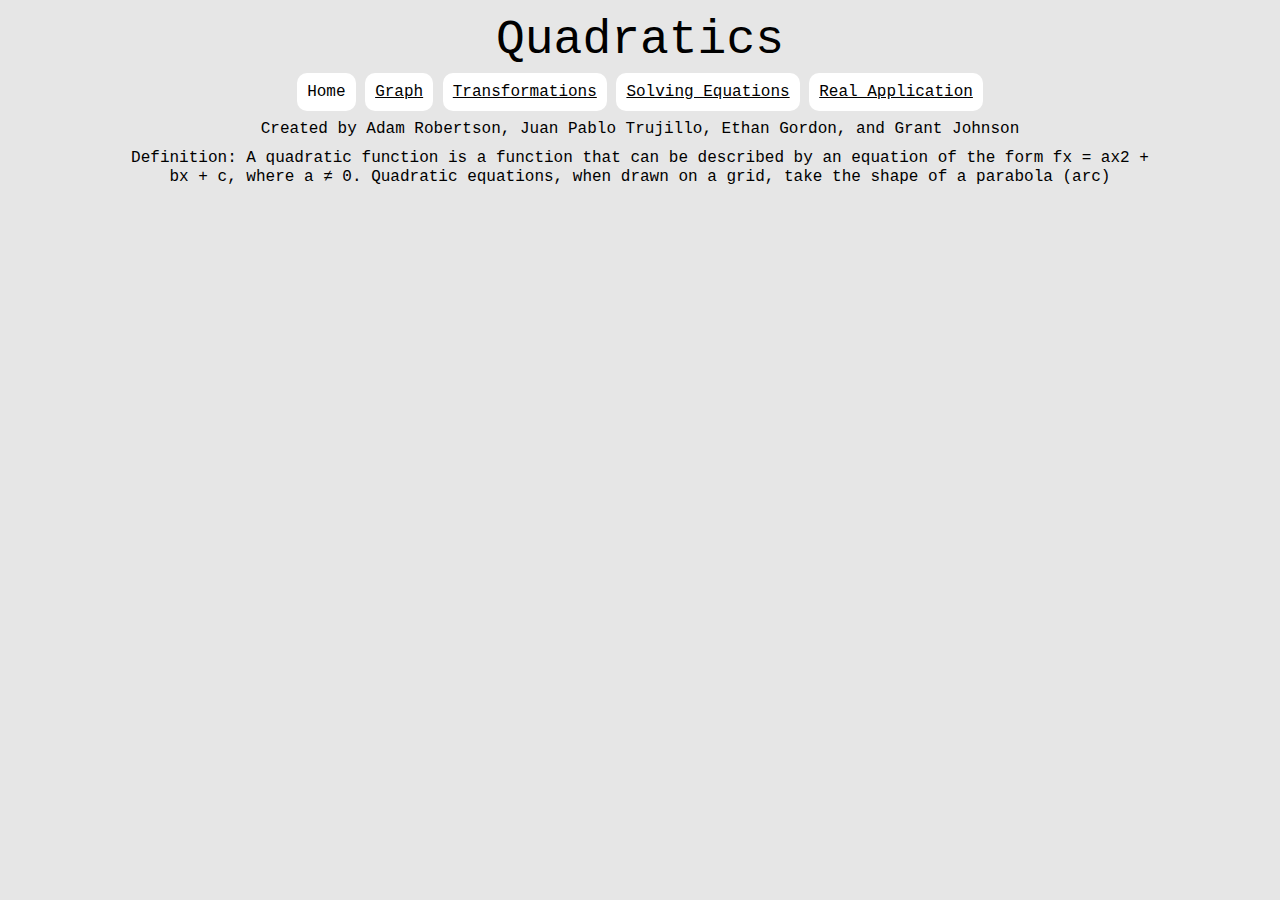
<file: index.html>
<!DOCTYPE html>
<html>
  <head>
    <title>Quadratic equations</title>
    <meta charset="UTF-8">
    <link rel="stylesheet" href="style.css">
  </head>
  <body>
    <h1>Quadratics</h1>
    <nav class="button-container">
      <span class="button button-selected">Home</span>
      <a class="button" href="graph.html">Graph</a>
      <a class="button" href="transformations.html">Transformations</a>
      <a class="button" href="solving.html">Solving Equations</a>
      <a class="button" href="irl.html">Real Application</a>
    </nav>
    <p>Created by Adam Robertson, Juan Pablo Trujillo, Ethan Gordon, and Grant Johnson</p>
    <p>Definition: A quadratic function is a function that can be described by an equation of the form fx = ax2 + bx + c, where a ≠ 0. Quadratic equations, when drawn on a grid, take the shape of a parabola (arc)</p>
  </body>
</html>
</file>
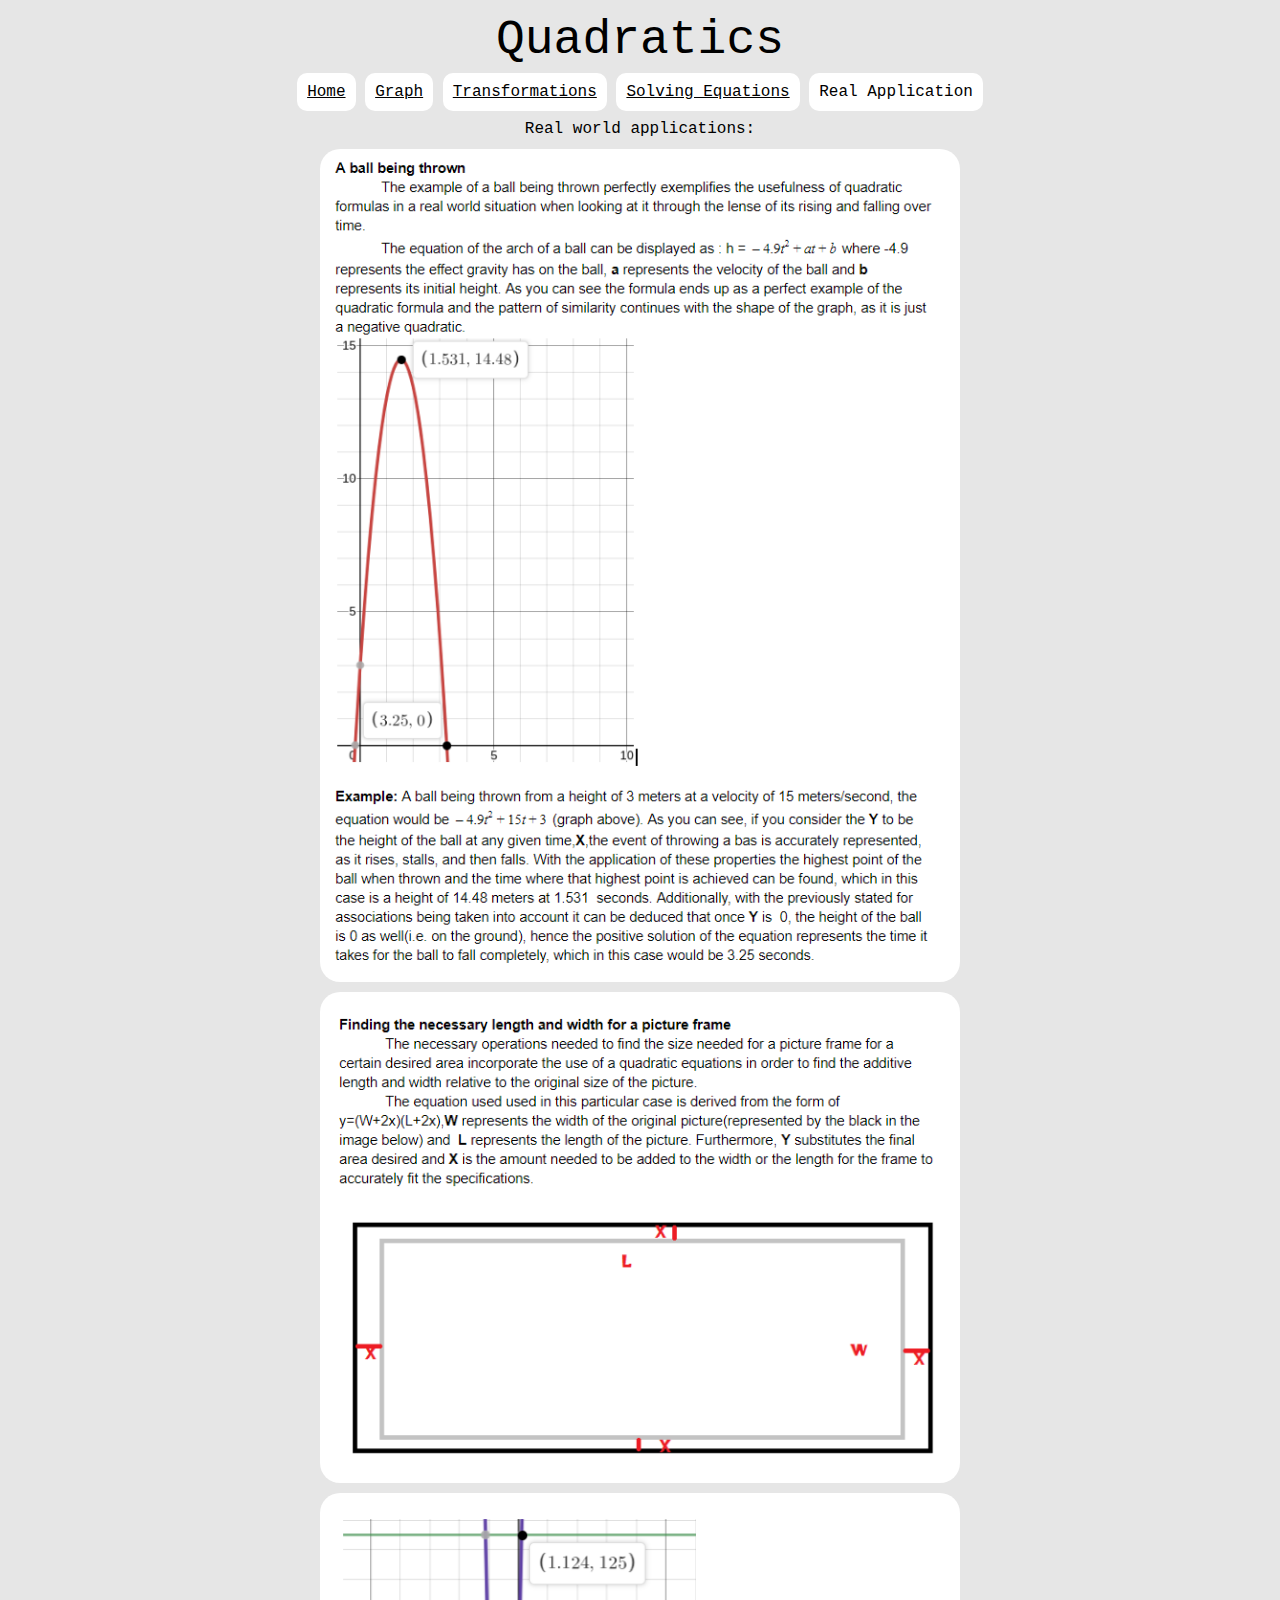
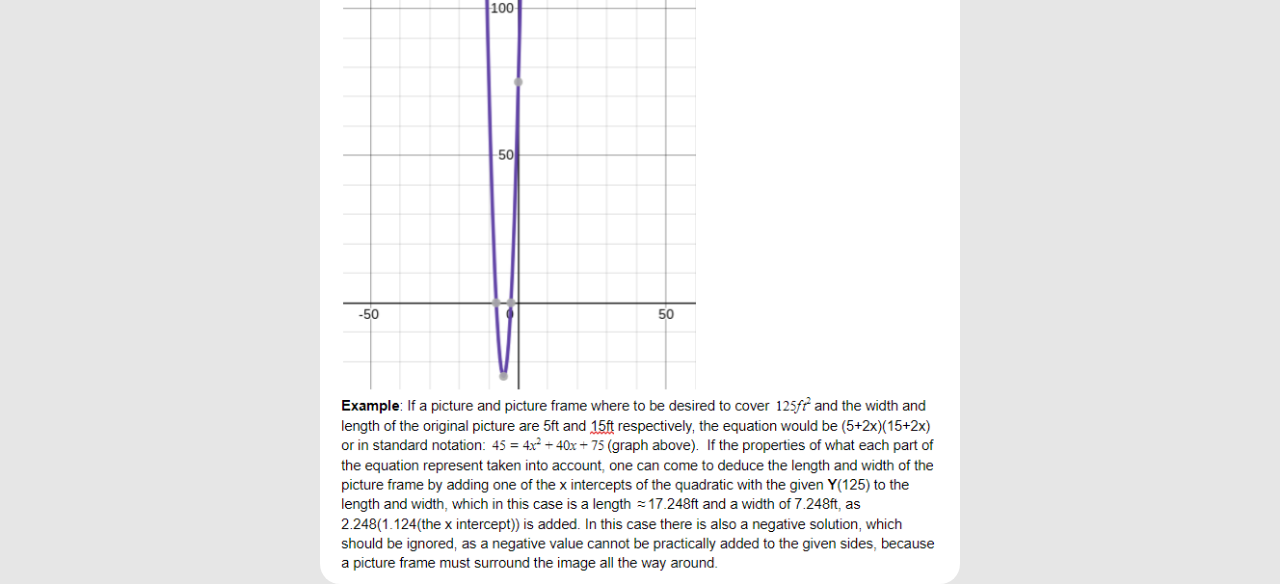
<file: irl.html>
<!DOCTYPE html>
<html>
  <head>
    <title>Quadratic equations</title>
    <meta charset="UTF-8">
    <link rel="stylesheet" href="style.css">
  </head>
  <body>
    <h1>Quadratics</h1>
    <nav class="button-container">
      <a class="button" href="index.html">Home</a>
      <a class="button" href="graph.html">Graph</a>
      <a class="button" href="transformations.html">Transformations</a>
      <a class="button" href="solving.html">Solving Equations</a>
      <span class="button button-selected">Real Application</span>
    </nav>
    <p>Real world applications:</p>
    <img class="round-image" src="ap1.PNG">
    <img class="round-image" src="ap2.PNG">
    <img class="round-image" src="ap3.PNG">
  </body>
</html>
</file>
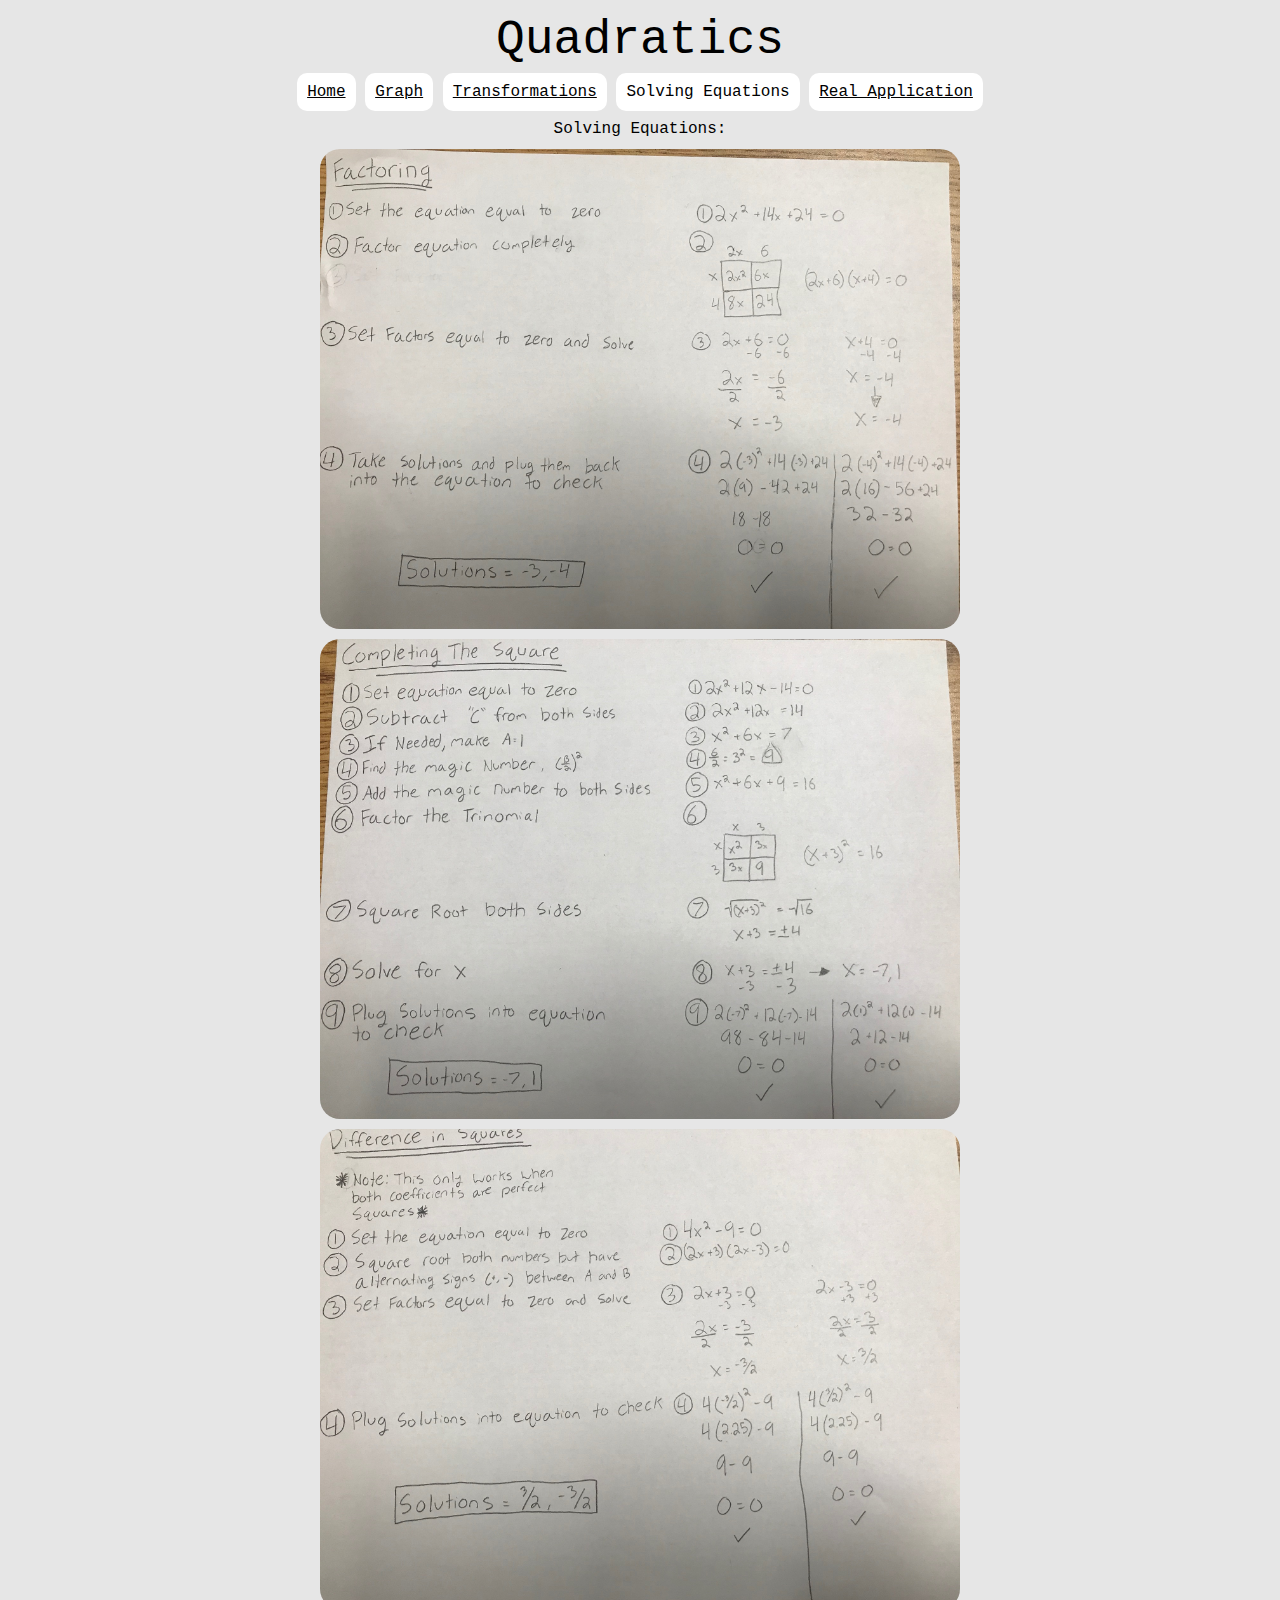
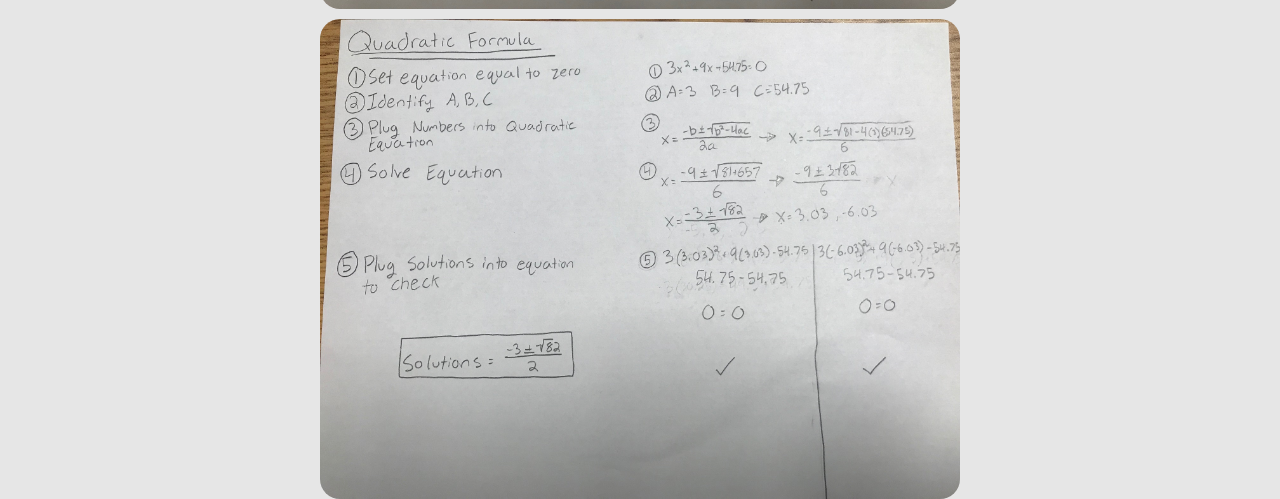
<file: solving.html>
<!DOCTYPE html>
<html>
  <head>
    <title>Quadratic equations</title>
    <meta charset="UTF-8">
    <link rel="stylesheet" href="style.css">
  </head>
  <body>
    <h1>Quadratics</h1>
    <nav class="button-container">
      <a class="button" href="index.html">Home</a>
      <a class="button" href="graph.html">Graph</a>
      <a class="button" href="transformations.html">Transformations</a>
      <span class="button button-selected">Solving Equations</span>
      <a class="button" href="irl.html">Real Application</a>
    </nav>
    <p>Solving Equations:</p>
    <img class="round-image" src="s1.jpg">
    <img class="round-image" src="s2.jpg">
    <img class="round-image" src="s3.jpg">
    <img class="round-image" src="s4.jpg">
  </body>
</html>
</file>
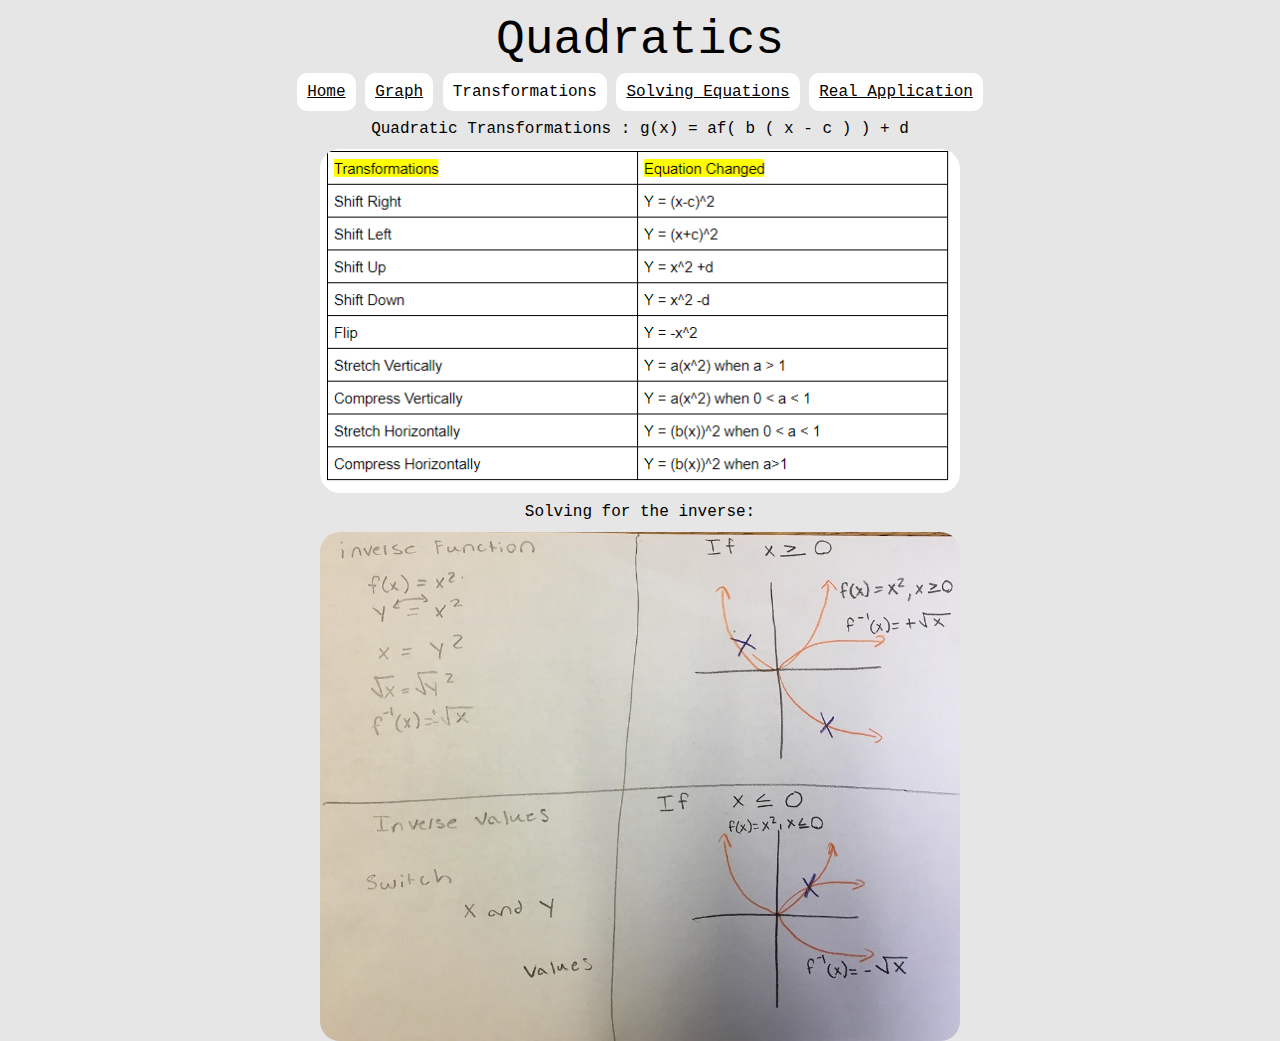
<file: transformations.html>
<!DOCTYPE html>
<html>
  <head>
    <title>Quadratic equations</title>
    <meta charset="UTF-8">
    <link rel="stylesheet" href="style.css">
  </head>
  <body>
    <h1>Quadratics</h1>
    <nav class="button-container">
      <a class="button" href="index.html">Home</a>
      <a class="button" href="graph.html">Graph</a>
      <span class="button button-selected">Transformations</span>
      <a class="button" href="solving.html">Solving Equations</a>
      <a class="button" href="irl.html">Real Application</a>
    </nav>
    <p>Quadratic Transformations : g(x) = af( b ( x - c ) ) + d</p>
    <img class="round-image" src="transforrmations.PNG">
    <p>Solving for the inverse:</p>
    <img class="round-image" src="inverse.jpg">
  </body>
</html>
</file>
<file: style.css>
html, body, div, span, applet, object, iframe,
h1, h2, h3, h4, h5, h6, p, blockquote, pre,
a, abbr, acronym, address, big, cite, code,
del, dfn, em, img, ins, kbd, q, s, samp,
small, strike, strong, sub, sup, tt, var,
b, u, i, center,
dl, dt, dd, ol, ul, li,
fieldset, form, label, legend,
table, caption, tbody, tfoot, thead, tr, th, td,
article, aside, canvas, details, embed, 
figure, figcaption, footer, header, hgroup, 
menu, nav, output, ruby, section, summary,
time, mark, audio, video {
	margin: 0;
	padding: 0;
	border: 0;
	font-size: 100%;
	font: inherit;
	vertical-align: baseline;
}
/* HTML5 display-role reset for older browsers */
article, aside, details, figcaption, figure, 
footer, header, hgroup, menu, nav, section {
	display: block;
}
body {
	line-height: 1;
}
ol, ul {
	list-style: none;
}
blockquote, q {
	quotes: none;
}
blockquote:before, blockquote:after,
q:before, q:after {
	content: '';
	content: none;
}
table {
	border-collapse: collapse;
	border-spacing: 0;
}
/*End css reset*/

body {
	text-align: center;
	font-size: 16px;
	font-family: 'Courier New', Courier, monospace;
	background-color: #E6E6E6;
}

h1 {
	font-size: 300%;
	margin: 16px 10px 16px;
	}

p {
	font-size: 16px;
	line-height: 1.2em;
	margin: 10px 10%;
}

.round-canvas {
	/* border: 20px solid white; */
	border-radius: 20px;
}
.round-image {
	/* border: 20px solid white; */
	border-radius: 20px;
	display: block;
	left: 50%;
	width: 50%;
	right: 50%;
	margin: auto;
	margin-top: 10px;
}

.button-container {
	margin: 20px;
}
.button {
	border-radius: 10px;
	background-color: white;
	color: black;
	padding: 10px;
	/*
	background-color: rgb(255, 255, 255);
    color: black;
    padding: 15px 25px;
    text-align: center;
    text-decoration: none;
    display: inline-block;
    margin: 5px 2% 8px;
    width: 100px;
    font-weight: bold;
    font-family: helvetica;
    border-radius: 10px;*/
}

a:hover {
	box-shadow: 0 4px 4px black;
}

#sketch-container {
	position: relative;
	width: 800px;
	margin: 10px auto;
}
</file>
